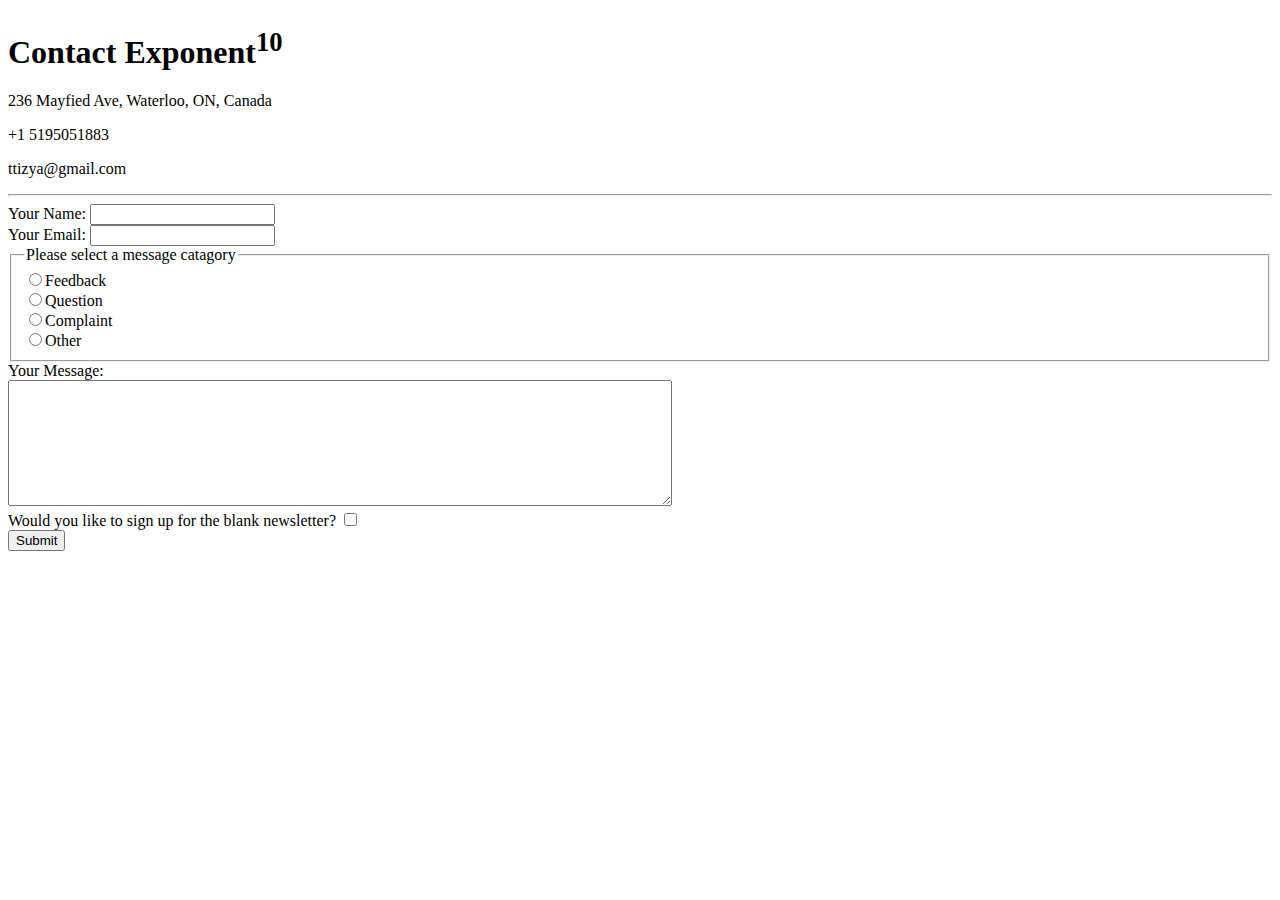
<file: exponent10files/contact.html>
<!DOCTYPE html>
<html lang="en" dir="ltr">

<head>
  <meta charset="utf-8">
  <title>Contact</title>
  <title></title>
</head>

<body>

  <h1>Contact Exponent<sup>10<sup></h1>
  <p>236 Mayfied Ave, Waterloo, ON, Canada</p>
  <p>+1 5195051883</p>
  <p>ttizya@gmail.com</p>
  <hr>
  <form action="mailto:ttizya@gmail.com" method="post" enctype="text/plain">

    <label for="">Your Name: </label>
    <input type="text" name="yourName" value=""><br>

    <label for="">Your Email: </label>
    <input type="email" name="yourEmail" value=""><br>

    <fieldset>
      <legend>Please select a message catagory</legend>
      <label><input type="radio" name="radio">Feedback</label><br>
      <label><input type="radio" name="radio">Question</label><br>
      <label><input type="radio" name="radio">Complaint</label><br>
      <label><input type="radio" name="radio">Other</label>
    </fieldset>

    <label for="">Your Message: </label><br>
    <textarea name="yourMessage" rows="8" cols="80"></textarea><br>

    <label for="">Would you like to sign up for the blank newsletter?</label>
    <input type="checkbox" name="" value=""><br>

    <input type="submit" name="">


  </form>

</body>

</html>
</file>
